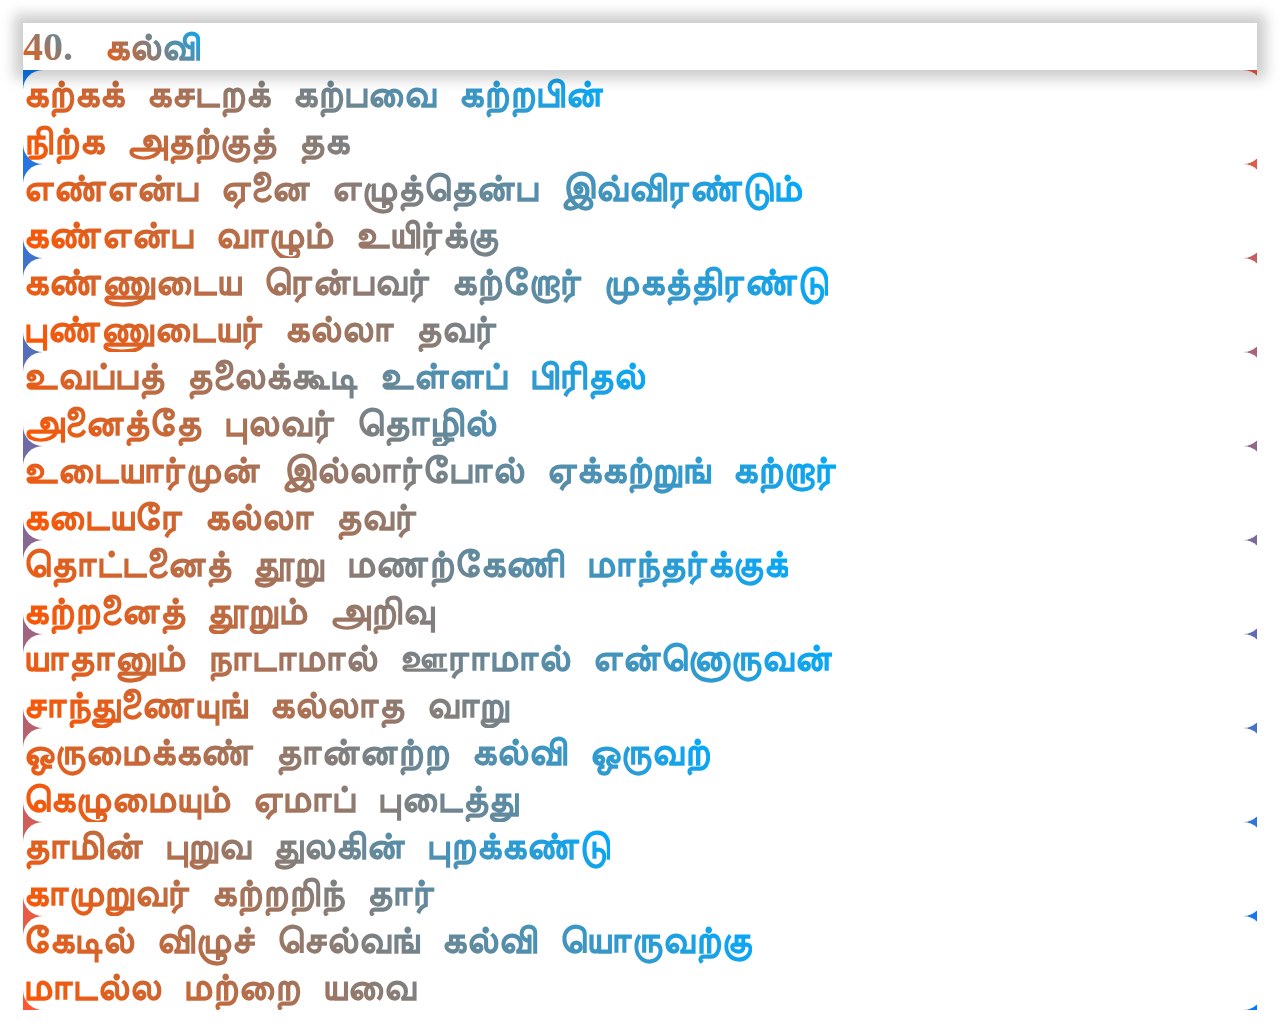
<file: index.html>
<!DOCTYPE html>
<html lang="en">

<head>
  <meta charset="utf-8" />
  <meta name="viewport" content="width=device-width, initial-scale=1, shrink-to-fit=no" />
  <title>Profilio</title>
  <link href="https://cdn.jsdelivr.net/npm/bootstrap@5.3.0/dist/css/bootstrap.min.css" rel="stylesheet"
    integrity="sha384-9ndCyUaIbzAi2FUVXJi0CjmCapSmO7SnpJef0486qhLnuZ2cdeRhO02iuK6FUUVM" crossorigin="anonymous" />
  <link rel="stylesheet" href="app.css">
</head>

<body>
  <div class="d-flex align-items-center justify-content-center flex-column profile-content">
    <div class="header-kural d-flex align-items-center p-3 justify-content-center">
      <span class="name gradient-text">
        40.&nbsp;
      </span>
      <span class="name gradient-text">
        கல்வி
      </span>
    </div>
    <div class="empty-box d-flex align-items-center justify-content-center flex-column">
      <div class="typewriter d-flex align-items-center p-3 m-2">
        <span class="name gradient-text">
          கற்கக் கசடறக் கற்பவை கற்றபின் <br>
          நிற்க அதற்குத் தக
        </span>
      </div>
      <div class="typewriter d-flex align-items-center p-3 m-2">
        <span class="name gradient-text">
          எண்என்ப ஏனை எழுத்தென்ப இவ்விரண்டும் <br>
          கண்என்ப வாழும் உயிர்க்கு
        </span>
      </div>
      <div class="typewriter d-flex align-items-center p-3 m-2">
        <span class="name gradient-text">
          கண்ணுடைய ரென்பவர் கற்றோர் முகத்திரண்டு <br>
          புண்ணுடையர் கல்லா தவர்
        </span>
      </div>
      <div class="typewriter d-flex align-items-center p-3 m-2">
        <span class="name gradient-text">
          உவப்பத் தலைக்கூடி உள்ளப் பிரிதல் <br>
          அனைத்தே புலவர் தொழில்
        </span>
      </div>
      <div class="typewriter d-flex align-items-center p-3 m-2">
        <span class="name gradient-text">
          உடையார்முன் இல்லார்போல் ஏக்கற்றுங் கற்றார் <br>
          கடையரே கல்லா தவர்
        </span>
      </div>
      <div class="typewriter d-flex align-items-center p-3 m-2">
        <span class="name gradient-text">
          தொட்டனைத் தூறு மணற்கேணி மாந்தர்க்குக் <br>
          கற்றனைத் தூறும் அறிவு
        </span>
      </div>
      <div class="typewriter d-flex align-items-center p-3 m-2">
        <span class="name gradient-text">
          யாதானும் நாடாமால் ஊராமால் என்னொருவன் <br>
          சாந்துணையுங் கல்லாத வாறு
        </span>
      </div>
      <div class="typewriter d-flex align-items-center p-3 m-2">
        <span class="name gradient-text">
          ஒருமைக்கண் தான்னற்ற கல்வி ஒருவற் <br>
          கெழுமையும் ஏமாப் புடைத்து
        </span>
      </div>
      <div class="typewriter d-flex align-items-center p-3 m-2">
        <span class="name gradient-text">
          தாமின் புறுவ துலகின் புறக்கண்டு <br>
          காமுறுவர் கற்றறிந் தார்
        </span>
      </div>
      <div class="typewriter d-flex align-items-center p-3 m-2">
        <span class="name gradient-text">
          கேடில் விழுச் செல்வங் கல்வி யொருவற்கு <br>
          மாடல்ல மற்றை யவை
      </div>
    </div>
  </div>

  <script src="https://cdn.jsdelivr.net/npm/bootstrap@5.3.0/dist/js/bootstrap.bundle.min.js"
    integrity="sha384-geWF76RCwLtnZ8qwWowPQNguL3RmwHVBC9FhGdlKrxdiJJigb/j/68SIy3Te4Bkz"
    crossorigin="anonymous"></script>
</body>

</html>
</file>
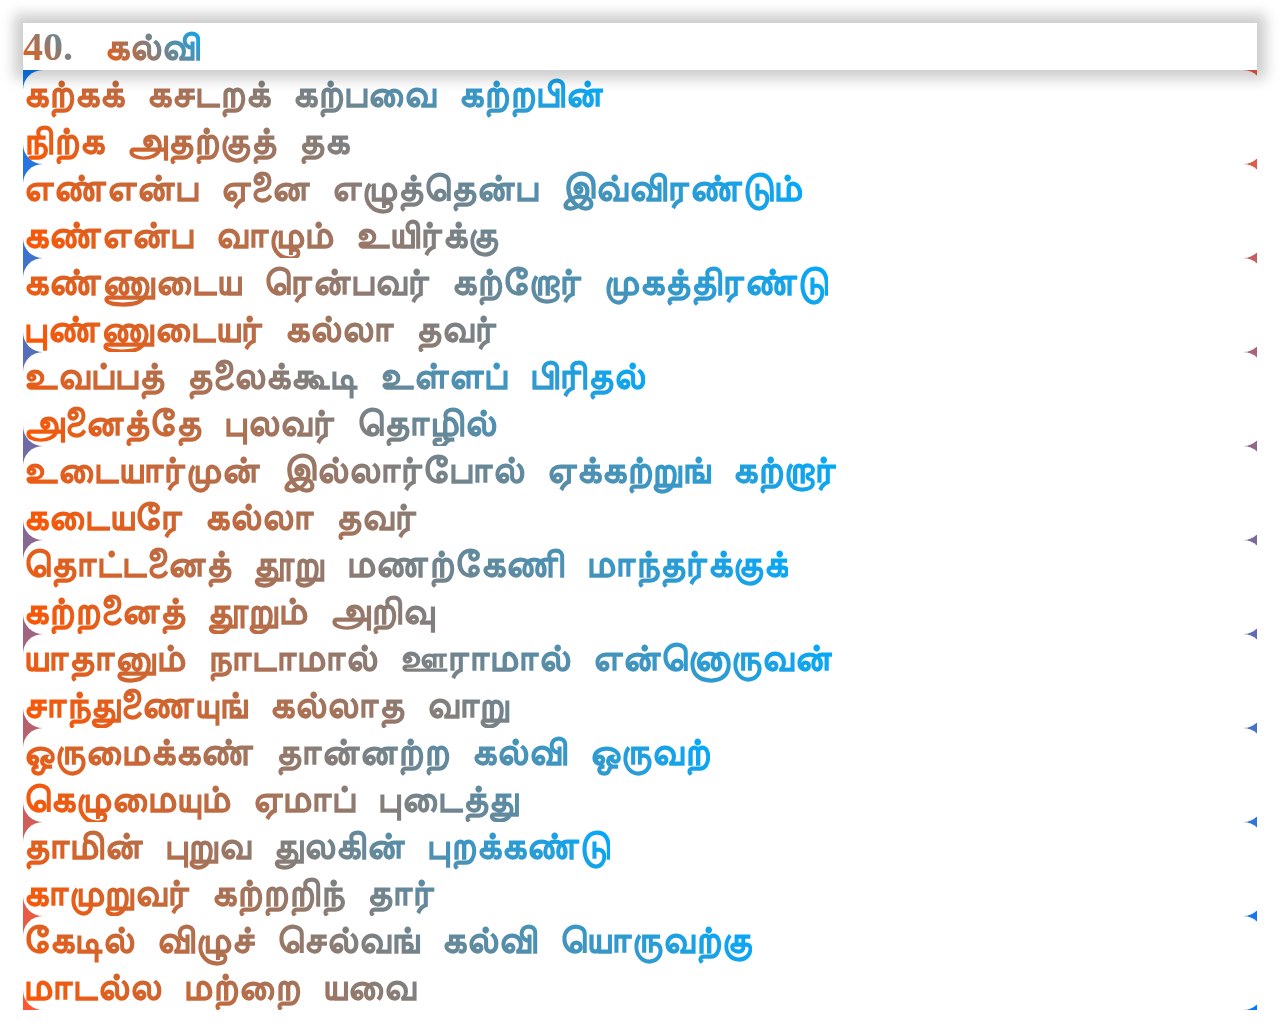
<file: kural.html>
<!DOCTYPE html>
<html lang="en">

<head>
  <meta charset="utf-8" />
  <meta name="viewport" content="width=device-width, initial-scale=1, shrink-to-fit=no" />
  <title>Profilio</title>
  <link href="https://cdn.jsdelivr.net/npm/bootstrap@5.3.0/dist/css/bootstrap.min.css" rel="stylesheet"
    integrity="sha384-9ndCyUaIbzAi2FUVXJi0CjmCapSmO7SnpJef0486qhLnuZ2cdeRhO02iuK6FUUVM" crossorigin="anonymous" />
  <style>
    .profile-content {
      background: linear-gradient(to bottom right, #007bff, #ff5733, #007bff);
    }

    .card {
      background: linear-gradient(to bottom right,
          #00f6a3,
          #0099f0);
      /* Change the colors as desired */
      border-radius: 10px;
      font-size: 1.2em;
      box-shadow: 0 4px 8px rgba(0, 0, 0, 0.1);
    }

    .header {
      font-size: 1em;
      backdrop-filter: blur(10px);
      display: flex;
      width: 40vw;
      box-shadow: 0 0 13px 9px rgba(0, 0, 0, 0.2);
    }

    .gradient-background {
      position: absolute;
      top: 0;
      left: 0;
      width: 100%;
      height: 100%;
      background: linear-gradient(to top right,
          #007bff,
          #ff5733);
      /* Set your desired gradient colors */
      opacity: 0.8;
      /* Adjust the opacity as desired */
    }

    .typewriter {
      /* display: inline-block; */
      overflow: hidden;
      /* Hide the overflow to create the typewriter effect */
      border-right: 2px solid #ffffff;
      /* Add a blinking cursor effect using a border */
      padding-right: 4px;
      width: 100%;
      /* Control the typing speed and steps */
      border-radius: 20px;
      background-color: #ffff;
    }

    .header-kural {
      /* display: inline-block; */
      overflow: hidden;
      width: 100%;
      background-color: #ffff;
      position: sticky;
      top: 0px;
      box-shadow: 0 0 13px 9px rgba(0, 0, 0, 0.2);

      word-spacing: 0.3em;
    }

    @keyframes typewriter {
      from {
        width: 0%;
        /* Start with zero width */
      }

      to {
        width: 100%;
      }
    }

    .gradient-text {
      background-image: linear-gradient(45deg, #ff5500, #00aaff);
      -webkit-background-clip: text;
      background-clip: text;
      color: transparent;
    }

    .name {
      display: inline-block;
      white-space: nowrap;
      /* Prevent line breaks within the name */

      font-size: 2.5em;
      font-weight: bolder;
      word-spacing: 0.3em;
    }

    body {
      border: 15px solid white;
      border-radius: 10px;
    }

    .subheader {
      font-size: 2em;
      font-weight: lighter;
    }

    .about-me {
      color: #ffffff;
    }

    .card-header {
      background-color: #ffff;
    }

    /* For smaller screens */
    @media (max-width: 768px) {
      .name {
        font-size: 0.6em;
      }

      .subheader {
        font-size: 1em;
      }

      .about-me {
        width: 100%;
      }
    }
  </style>
</head>

<body>
  <div class="d-flex align-items-center justify-content-center flex-column profile-content">
    <div class="header-kural d-flex align-items-center p-3 justify-content-center">
      <span class="name gradient-text">
        40.&nbsp;
      </span>
      <span class="name gradient-text">
        கல்வி
      </span>
    </div>
    <div class="empty-box d-flex align-items-center justify-content-center flex-column">
      <div class="typewriter d-flex align-items-center p-3 m-2">
        <span class="name gradient-text">
          கற்கக் கசடறக் கற்பவை கற்றபின் <br>
          நிற்க அதற்குத் தக
        </span>
      </div>
      <div class="typewriter d-flex align-items-center p-3 m-2">
        <span class="name gradient-text">
          எண்என்ப ஏனை எழுத்தென்ப இவ்விரண்டும் <br>
          கண்என்ப வாழும் உயிர்க்கு
        </span>
      </div>
      <div class="typewriter d-flex align-items-center p-3 m-2">
        <span class="name gradient-text">
          கண்ணுடைய ரென்பவர் கற்றோர் முகத்திரண்டு <br>
          புண்ணுடையர் கல்லா தவர்
        </span>
      </div>
      <div class="typewriter d-flex align-items-center p-3 m-2">
        <span class="name gradient-text">
          உவப்பத் தலைக்கூடி உள்ளப் பிரிதல் <br>
          அனைத்தே புலவர் தொழில்
        </span>
      </div>
      <div class="typewriter d-flex align-items-center p-3 m-2">
        <span class="name gradient-text">
          உடையார்முன் இல்லார்போல் ஏக்கற்றுங் கற்றார் <br>
          கடையரே கல்லா தவர்
        </span>
      </div>
      <div class="typewriter d-flex align-items-center p-3 m-2">
        <span class="name gradient-text">
          தொட்டனைத் தூறு மணற்கேணி மாந்தர்க்குக் <br>
          கற்றனைத் தூறும் அறிவு
        </span>
      </div>
      <div class="typewriter d-flex align-items-center p-3 m-2">
        <span class="name gradient-text">
          யாதானும் நாடாமால் ஊராமால் என்னொருவன் <br>
          சாந்துணையுங் கல்லாத வாறு
        </span>
      </div>
      <div class="typewriter d-flex align-items-center p-3 m-2">
        <span class="name gradient-text">
          ஒருமைக்கண் தான்னற்ற கல்வி ஒருவற் <br>
          கெழுமையும் ஏமாப் புடைத்து
        </span>
      </div>
      <div class="typewriter d-flex align-items-center p-3 m-2">
        <span class="name gradient-text">
          தாமின் புறுவ துலகின் புறக்கண்டு <br>
          காமுறுவர் கற்றறிந் தார்
        </span>
      </div>
      <div class="typewriter d-flex align-items-center p-3 m-2">
        <span class="name gradient-text">
          கேடில் விழுச் செல்வங் கல்வி யொருவற்கு <br>
          மாடல்ல மற்றை யவை
      </div>
    </div>
  </div>

  <script src="https://cdn.jsdelivr.net/npm/bootstrap@5.3.0/dist/js/bootstrap.bundle.min.js"
    integrity="sha384-geWF76RCwLtnZ8qwWowPQNguL3RmwHVBC9FhGdlKrxdiJJigb/j/68SIy3Te4Bkz"
    crossorigin="anonymous"></script>
</body>

</html>
</file>
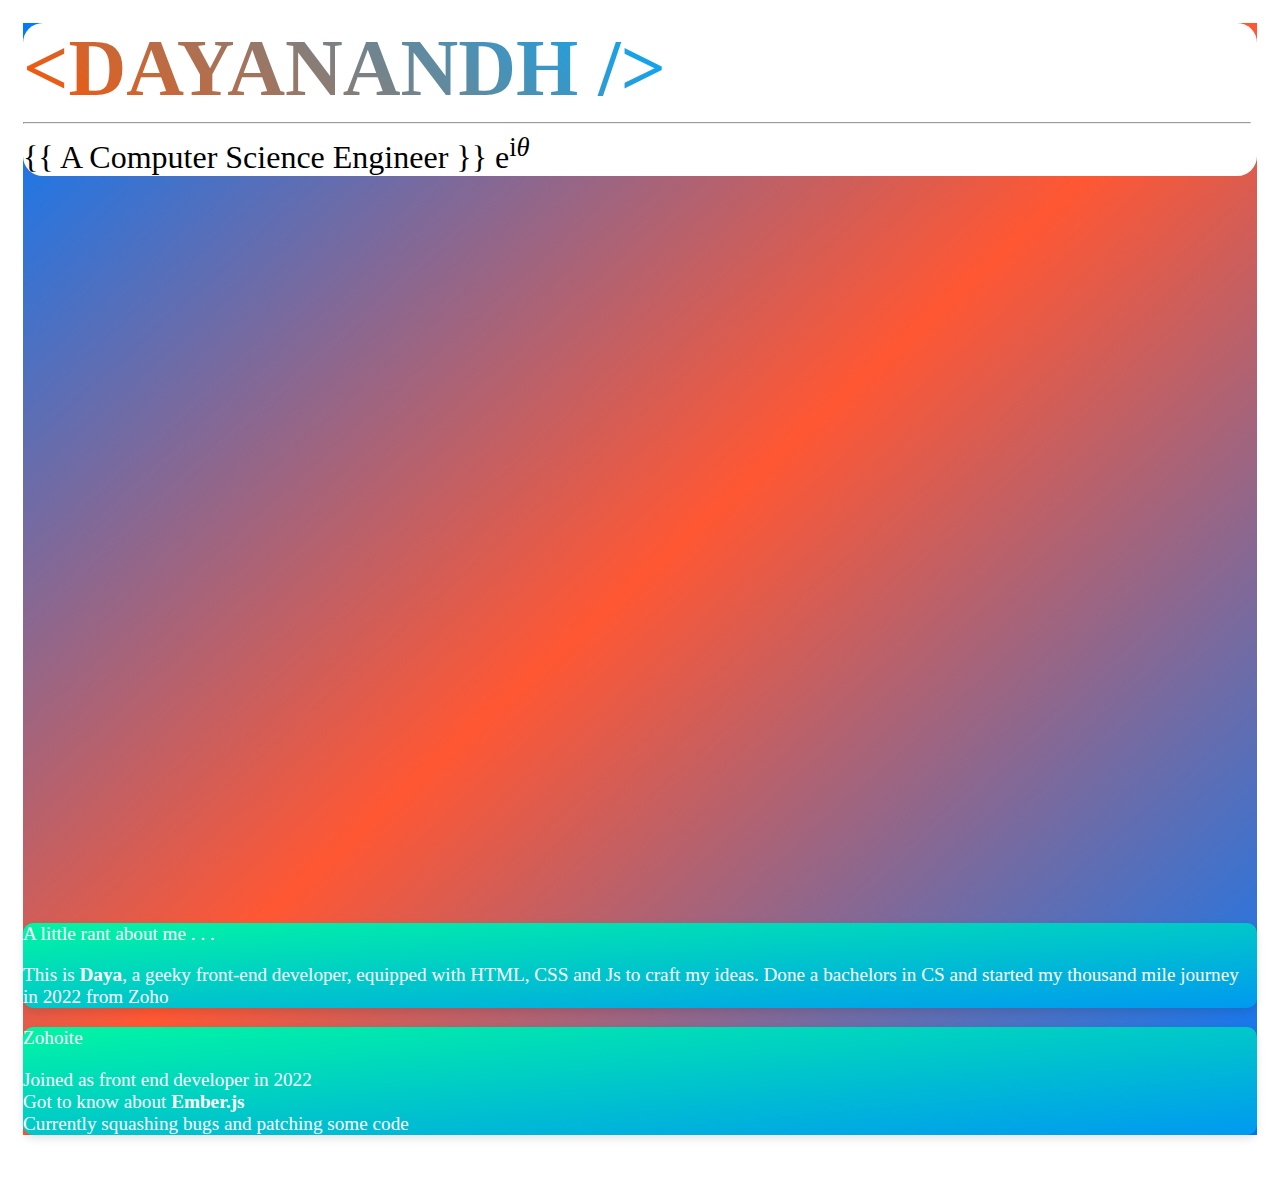
<file: profile.html>
<!DOCTYPE html>
<html lang="en">
  <head>
    <meta charset="utf-8" />
    <meta
      name="viewport"
      content="width=device-width, initial-scale=1, shrink-to-fit=no"
    />
    <title>Profilio</title>
    <link
      href="https://cdn.jsdelivr.net/npm/bootstrap@5.3.0/dist/css/bootstrap.min.css"
      rel="stylesheet"
      integrity="sha384-9ndCyUaIbzAi2FUVXJi0CjmCapSmO7SnpJef0486qhLnuZ2cdeRhO02iuK6FUUVM"
      crossorigin="anonymous"
    />
    <style>
      .profile-content {
        background: linear-gradient(to bottom right, #007bff, #ff5733, #007bff);
      }
      .card {
        background: linear-gradient(
          to bottom right,
          #00f6a3,
          #0099f0
        ); /* Change the colors as desired */
        border-radius: 10px;
        font-size: 1.2em;
        box-shadow: 0 4px 8px rgba(0, 0, 0, 0.1);
      }

      .header {
        font-size: 1em;
        backdrop-filter: blur(10px);
        display: flex;
        width: 40vw;
        box-shadow: 0 0 13px 9px rgba(0, 0, 0, 0.2);
      }
      .gradient-background {
        position: absolute;
        top: 0;
        left: 0;
        width: 100%;
        height: 100%;
        background: linear-gradient(
          to top right,
          #007bff,
          #ff5733
        ); /* Set your desired gradient colors */
        opacity: 0.8; /* Adjust the opacity as desired */
      }
      .empty-box {
        height: 100vh;
      }

      .typewriter {
        /* display: inline-block; */
        overflow: hidden; /* Hide the overflow to create the typewriter effect */
        border-right: 2px solid #ffffff; /* Add a blinking cursor effect using a border */
        padding-right: 4px; /* Add some space for the cursor effect */
        animation: typewriter 2s forwards; /* Control the typing speed and steps */
        border-radius: 20px;
        background-color: #ffff;
      }

      @keyframes typewriter {
        from {
          width: 0; /* Start with zero width */
        }
        to {
          width: 100%; /* Fully display the name at the end */
          border-right: 0px;
        }
      }
      .gradient-text {
        background-image: linear-gradient(45deg, #ff5500, #00aaff);
        -webkit-background-clip: text;
        background-clip: text;
        color: transparent;
      }
      .name {
        display: inline-block;
        white-space: nowrap; /* Prevent line breaks within the name */

        font-size: 5em;
        font-weight: bolder;
      }
      .linkedin {
        width: 50%;
        height: 50%;
      }
      .social-media-icon {
        width: 30%;
      }
      body {
        border: 15px solid white;
        border-radius: 10px;
      }
      .subheader {
        font-size: 2em;
        font-weight: lighter;
      }
      .about-me {
        color: #ffffff;
      }
      .card-header {
        background-color: #ffff;
      }
      /* For smaller screens */
      @media (max-width: 576px) {
        .name {
          font-size: 2.5em;
        }
        .subheader {
          font-size: 1em;
        }
        .about-me {
          width: 100%;
        }
      }
    </style>
  </head>
  <body>
    <div
      class="d-flex align-items-center justify-content-center flex-column profile-content"
    >
      <div
        class="empty-box d-flex align-items-center justify-content-center flex-column"
      >
        <div class="typewriter d-flex align-items-center p-2">
          <div class="text-center">
            <span class="name gradient-text"
              >&lt;<span>DAYANANDH </span>&#47;&gt;</span
            >
            <hr />
            <div class="subheader">
              &#123;&#123; A Computer Science Engineer &#125;&#125; e<sup
                >i<em>θ</em></sup
              >
            </div>
          </div>
        </div>
      </div>
      <div class="d-flex justify-content-center z-0 overflow-hidden m-5 row">
        <div class="card text-center about-me m-2 col-sm-12 col-md-6 col-lg-4">
          <div class="card-body">
            <div class="card-title fs-2">A little rant about me . . .</div>

            <p class="card-text fw-light fs-5">
              This is <strong>Daya</strong>, a geeky front-end developer,
              equipped with HTML, CSS and Js to craft my ideas. Done a bachelors
              in CS and started my thousand mile journey in 2022 from Zoho
            </p>
          </div>
        </div>
        <div class="card text-center about-me m-2 col-sm-12 col-md-6 col-lg-4">
          <div class="card-body">
            <div class="card-title fs-2">Zohoite</div>

            <p class="card-text fw-light fs-5">
              Joined as front end developer in 2022 <br />
              Got to know about <strong>Ember.js</strong> <br />
              Currently squashing bugs and patching some code
            </p>
          </div>
        </div>
      </div>
    </div>

    <script
      src="https://cdn.jsdelivr.net/npm/bootstrap@5.3.0/dist/js/bootstrap.bundle.min.js"
      integrity="sha384-geWF76RCwLtnZ8qwWowPQNguL3RmwHVBC9FhGdlKrxdiJJigb/j/68SIy3Te4Bkz"
      crossorigin="anonymous"
    ></script>
  </body>
</html>
</file>
<file: app.css>
.profile-content {
  background: linear-gradient(to bottom right, #007bff, #ff5733, #007bff);
}

.card {
  background: linear-gradient(to bottom right,
      #00f6a3,
      #0099f0);
  /* Change the colors as desired */
  border-radius: 10px;
  font-size: 1.2em;
  box-shadow: 0 4px 8px rgba(0, 0, 0, 0.1);
}

.header {
  font-size: 1em;
  backdrop-filter: blur(10px);
  display: flex;
  width: 40vw;
  box-shadow: 0 0 13px 9px rgba(0, 0, 0, 0.2);
}

.gradient-background {
  position: absolute;
  top: 0;
  left: 0;
  width: 100%;
  height: 100%;
  background: linear-gradient(to top right,
      #007bff,
      #ff5733);
  /* Set your desired gradient colors */
  opacity: 0.8;
  /* Adjust the opacity as desired */
}

.typewriter {
  /* display: inline-block; */
  overflow: hidden;
  /* Hide the overflow to create the typewriter effect */
  border-right: 2px solid #ffffff;
  /* Add a blinking cursor effect using a border */
  padding-right: 4px;
  width: 100%;
  /* Control the typing speed and steps */
  border-radius: 20px;
  background-color: #ffff;
}

.header-kural {
  /* display: inline-block; */
  overflow: hidden;
  width: 100%;
  background-color: #ffff;
  position: sticky;
  top: 0px;
  box-shadow: 0 0 13px 9px rgba(0, 0, 0, 0.2);

  word-spacing: 0.3em;
}

@keyframes typewriter {
  from {
    width: 0%;
    /* Start with zero width */
  }

  to {
    width: 100%;
  }
}

.gradient-text {
  background-image: linear-gradient(45deg, #ff5500, #00aaff);
  -webkit-background-clip: text;
  background-clip: text;
  color: transparent;
}

.name {
  display: inline-block;
  white-space: nowrap;
  /* Prevent line breaks within the name */

  font-size: 2.5em;
  font-weight: bolder;
  word-spacing: 0.3em;
}

body {
  border: 15px solid white;
  border-radius: 10px;
}

.subheader {
  font-size: 2em;
  font-weight: lighter;
}

.about-me {
  color: #ffffff;
}

.card-header {
  background-color: #ffff;
}

/* For smaller screens */
@media (max-width: 768px) {
  .name {
    font-size: 0.6em;
  }

  .subheader {
    font-size: 1em;
  }

  .about-me {
    width: 100%;
  }
}
</file>
